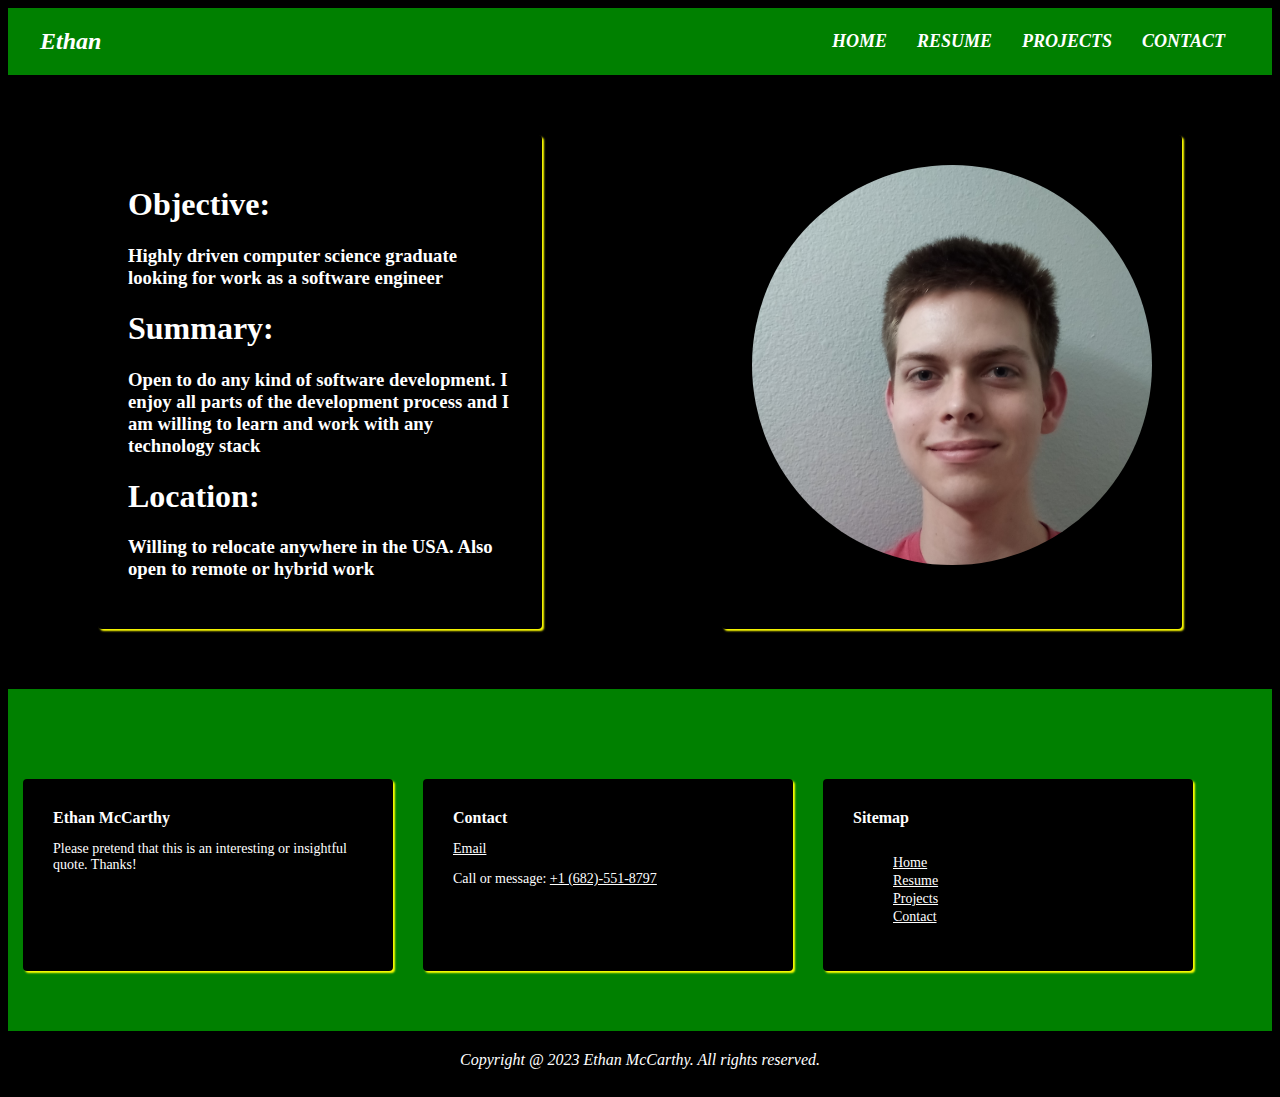
<file: index.html>
<!DOCTYPE html>
<html lang="en">
    <head>
        <meta charset="UTF-8">
        <meta http-equiv="X-UA-Compatible" content="IE=edge">
        <meta name="viewport" content="width=device-width, initial-scale=1.0">
        <link rel="stylesheet" href="styles.css">
        <!--define favicon here-->
    </head>

    <body>
        <header>
            <nav>
                <!--define a header image here-->
                <div class="logo-container">
                    <h2>Ethan</h2>
                </div>

                <div class="navigation-container">
                    <ul>
                        <li><a href="index.html">Home</a></li>
                        <li><a href="resume.html">Resume</a></li>
                        <li><a href="projects.html">Projects</a></li>
                        <li><a href="contact.html">Contact</a></li>
                    </ul>
                </div>
            </nav>
        </header>

        <section>
            <!-- short summary and image go here -->
            <div class="body-container">
                <div class="body-column">
                    <h1>Objective:</h1>
                    <h3>Highly driven computer science graduate looking for work as a software engineer</h3>

                    <h1>Summary:</h1>
                    <h3>Open to do any kind of software development. I enjoy all parts of the development process and I am willing to learn and work with any technology stack</h3>

                    <h1>Location:</h1>
                    <h3>Willing to relocate anywhere in the USA. Also open to remote or hybrid work</h3>
                </div>
                <div class = "body-column">
                    <div class="headshot">
                        <!-- TODO: move style to styles.css -->
                        <img src="img/headshot.jpg" alt="headshot">
                    </div>
                </div>
            </div>
        </section>

        <footer>
            <div class="footer-container">
                <div class="footer-column">
                    <h4>Ethan McCarthy</h4>
                    <p>Please pretend that this is an interesting or insightful quote. Thanks!</p>
                </div>
                <div class="footer-column">
                    <h4>Contact</h4>
                    <p><a href="mailto:EthaMCR@gmail.com?subject=Enquiry">Email</a></p>
                    <p>Call or message: <a href="tel:+16825518797">+1 (682)-551-8797</a></p>
                </div>
                <div class="footer-column">
                    <h4>Sitemap</h4>
                    <nav>
                        <ul>
                            <li><a href="index.html">Home</a></li>
                            <li><a href="resume.html">Resume</a></li>
                            <li><a href="projects.html">Projects</a></li>
                            <li><a href="contact.html">Contact</a></li>
                        </ul>
                    </nav>
                </div>
            </div>
            <div class="copyright">Copyright @ 2023 Ethan McCarthy. All rights reserved.</div>
        </footer>

    </body>
</html>
</file>
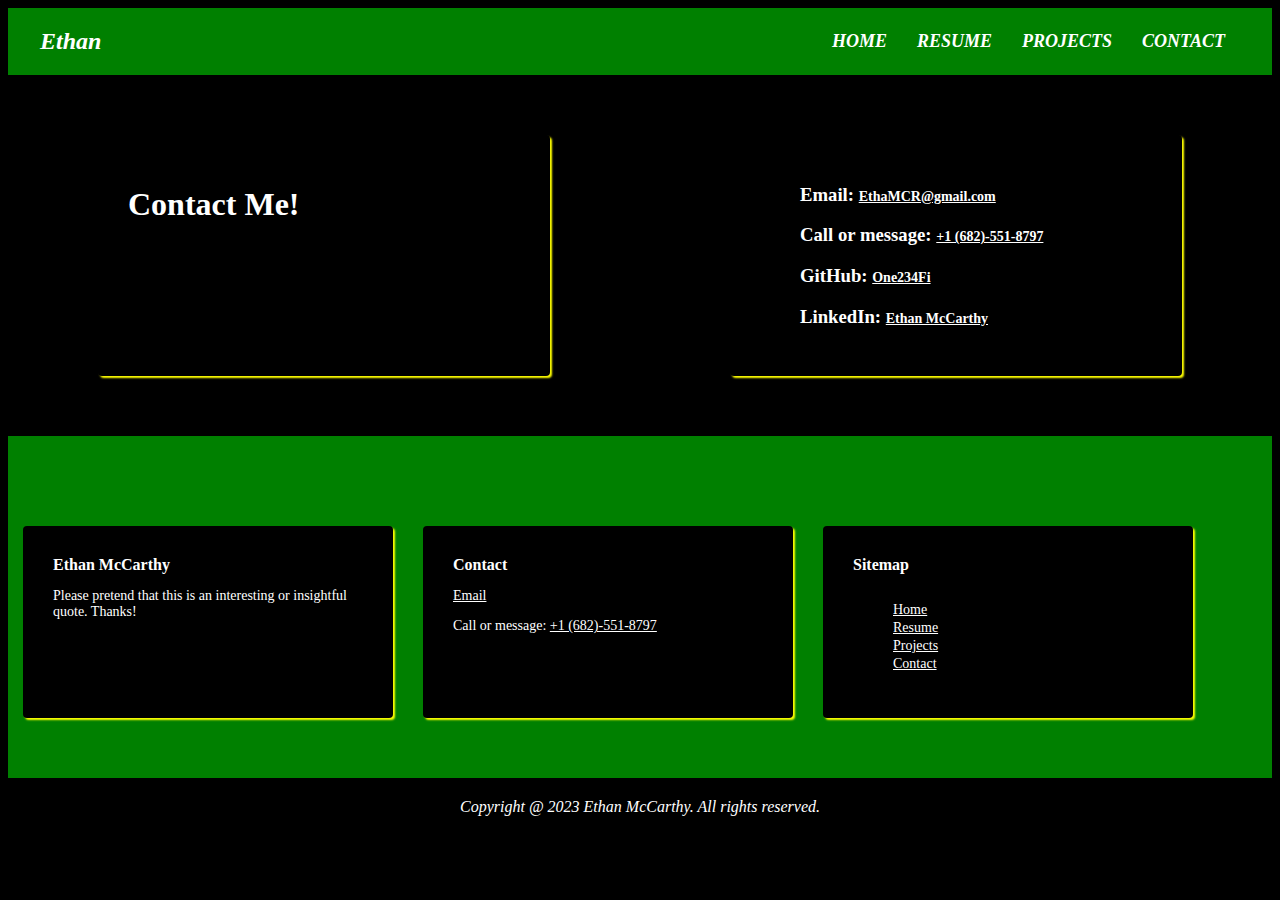
<file: contact.html>
<!DOCTYPE html>
<html lang="en">
    <head>
        <meta charset="UTF-8">
        <meta http-equiv="X-UA-Compatible" content="IE=edge">
        <meta name="viewport" content="width=device-width, initial-scale=1.0">
        <link rel="stylesheet" href="styles.css">
        <!--define favicon here-->
    </head>

    <body>
        <header>
            <nav>
                <!--define a header image here-->
                <div class="logo-container">
                    <h2>Ethan</h2>
                </div>

                <div class="navigation-container">
                    <ul>
                        <li><a href="index.html">Home</a></li>
                        <li><a href="resume.html">Resume</a></li>
                        <li><a href="projects.html">Projects</a></li>
                        <li><a href="contact.html">Contact</a></li>
                    </ul>
                </div>
            </nav>
        </header>

        <section>
            <!-- Email, Phone, LinkedIn, GitHub -->
            <div class="body-container">
                <div class="body-column">
                    <h1>Contact Me!</h1>
                </div>
                <div class="body-column">
                    <ul>
                        <h3>Email: <a href="mailto:EthaMCR@gmail.com?subject=Enquiry">EthaMCR@gmail.com</a></h3>
                        <h3>Call or message: <a href="tel:+16825518797">+1 (682)-551-8797</a></h3>
                        <h3>GitHub: <a href="https://github.com/One234Fi">One234Fi</a></h3>
                        <h3>LinkedIn: <a href="https://www.linkedin.com/in/ethan-mccarthy-547a08287/">Ethan McCarthy</a></h3>
                    </ul>
                </div>
            </div>
        </section>

        <footer>
            <div class="footer-container">
                <div class="footer-column">
                    <h4>Ethan McCarthy</h4>
                    <p>Please pretend that this is an interesting or insightful quote. Thanks!</p>
                </div>
                <div class="footer-column">
                    <h4>Contact</h4>
                    <p><a href="mailto:EthaMCR@gmail.com?subject=Enquiry">Email</a></p>
                    <p>Call or message: <a href="tel:+16825518797">+1 (682)-551-8797</a></p>
                </div>
                <div class="footer-column">
                    <h4>Sitemap</h4>
                    <nav>
                        <ul>
                            <li><a href="index.html">Home</a></li>
                            <li><a href="resume.html">Resume</a></li>
                            <li><a href="projects.html">Projects</a></li>
                            <li><a href="contact.html">Contact</a></li>
                        </ul>
                    </nav>
                </div>
            </div>
            <div class="copyright">Copyright @ 2023 Ethan McCarthy. All rights reserved.</div>
        </footer>
    </body>
</html>
</file>
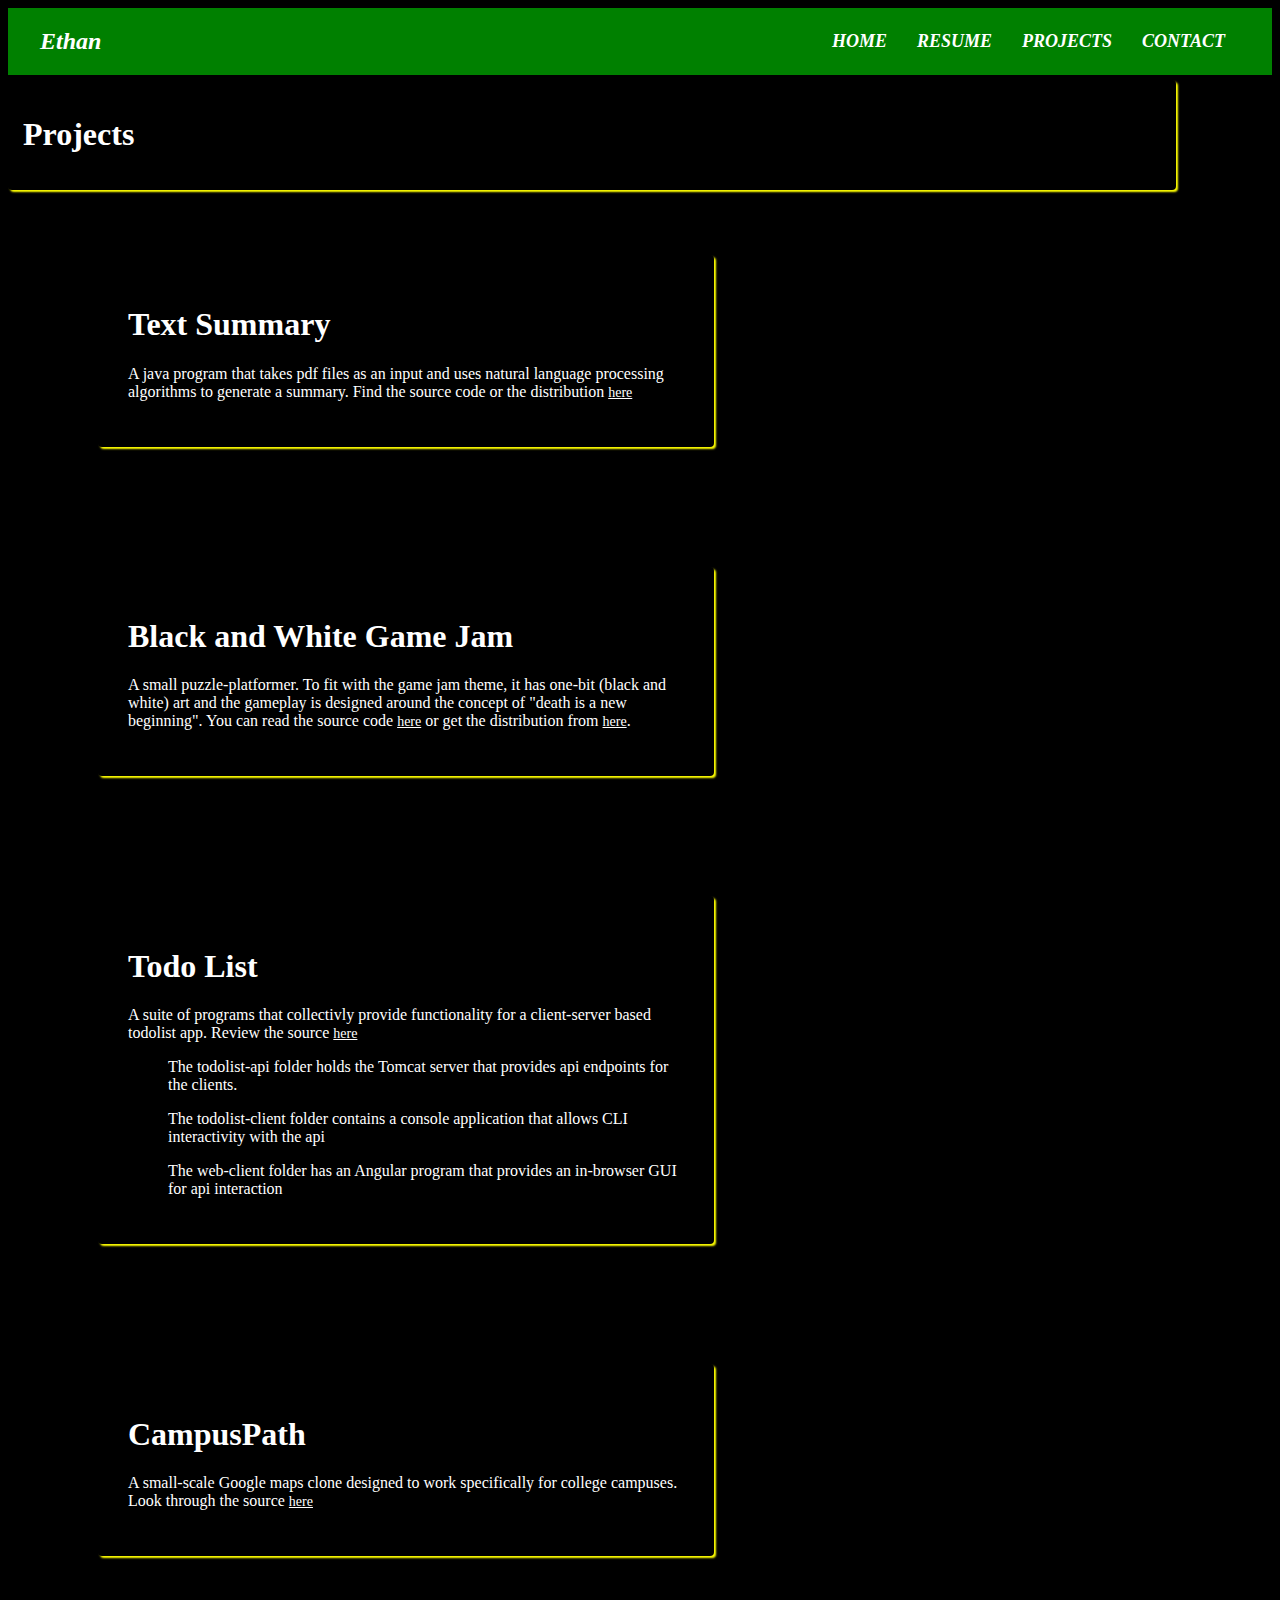
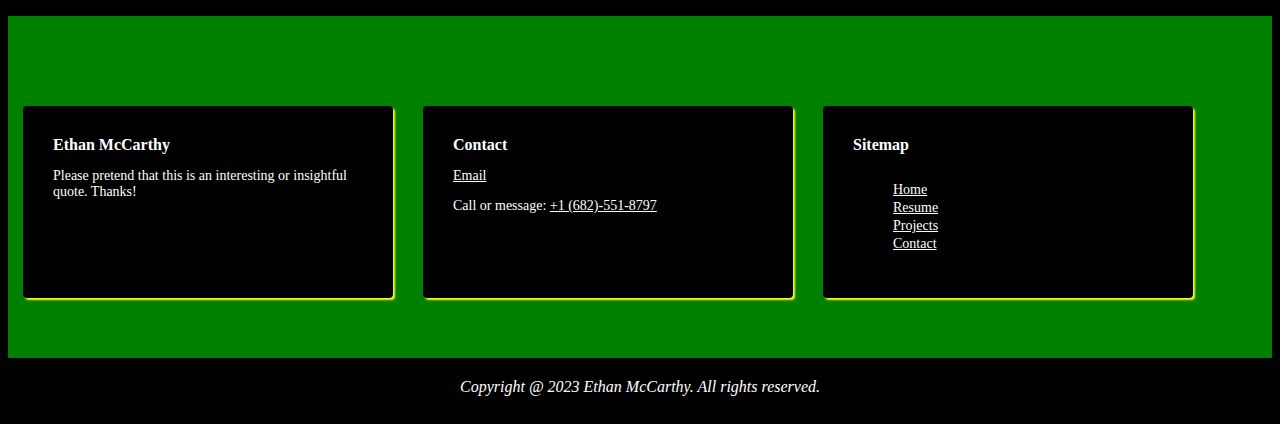
<file: projects.html>
<!DOCTYPE html>
<html lang="en">
    <head>
        <meta charset="UTF-8">
        <meta http-equiv="X-UA-Compatible" content="IE=edge">
        <meta name="viewport" content="width=device-width, initial-scale=1.0">
        <link rel="stylesheet" href="styles.css">
        <!--define favicon here-->
    </head>

    <body>
        <header>
            <nav>
                <!--define a header image here-->
                <div class="logo-container">
                    <h2>Ethan</h2>
                </div>

                <div class="navigation-container">
                    <ul>
                        <li><a href="index.html">Home</a></li>
                        <li><a href="resume.html">Resume</a></li>
                        <li><a href="projects.html">Projects</a></li>
                        <li><a href="contact.html">Contact</a></li>
                    </ul>
                </div>
            </nav>
        </header>

        <section>
            <!-- projects go here -->
            <div class="body-container">
                <div class="body-block">
                    <h1>Projects</h1>
                </div>
            </div>
            <div class = "body-container">
                <div class="body-column">
                    <h1>Text Summary</h1>
                    <p>
                        A java program that takes pdf files as an input and uses natural language processing algorithms to generate a summary.
                        Find the source code or the distribution <a href="https://github.com/One234Fi/TextSummary">here</a>
                    </p>
                </div>
            </div>
            <div class = "body-container">
                <div class="body-column">
                    <h1>Black and White Game Jam</h1>
                    <p>
                        A small puzzle-platformer. To fit with the game jam theme, it has one-bit (black and white) art and the gameplay is designed around the concept of "death is a new beginning". 
                        You can read the source code <a href="https://github.com/One234Fi/BlackAndWhiteJam22">here</a> or get the distribution from <a href="https://one234fi.itch.io/reginald-the-slime">here</a>.
                    </p>
                </div>
            </div>
            <div class = "body-container">
                <div class="body-column">
                    <h1>Todo List</h1>
                    <p>
                        A suite of programs that collectivly provide functionality for a client-server based todolist app.
                        Review the source <a href="https://github.com/One234Fi/todolist">here</a>
                    </p>
                    <ul>
                        <p>The todolist-api folder holds the Tomcat server that provides api endpoints for the clients.</p>
                        <p>The todolist-client folder contains a console application that allows CLI interactivity with the api</p>
                        <p>The web-client folder has an Angular program that provides an in-browser GUI for api interaction</p>
                    </ul>
                </div>
            </div>
            <div class = "body-container">
                <div class="body-column">
                    <h1>CampusPath</h1>
                    <p>
                        A small-scale Google maps clone designed to work specifically for college campuses.
                        Look through the source <a href="https://github.com/CampusPath/CampusPath">here</a>
                    </p>
                </div>
            </div>
        </section>

        <footer>
            <div class="footer-container">
                <div class="footer-column">
                    <h4>Ethan McCarthy</h4>
                    <p>Please pretend that this is an interesting or insightful quote. Thanks!</p>
                </div>
                <div class="footer-column">
                    <h4>Contact</h4>
                    <p><a href="mailto:EthaMCR@gmail.com?subject=Enquiry">Email</a></p>
                    <p>Call or message: <a href="tel:+16825518797">+1 (682)-551-8797</a></p>
                </div>
                <div class="footer-column">
                    <h4>Sitemap</h4>
                    <nav>
                        <ul>
                            <li><a href="index.html">Home</a></li>
                            <li><a href="resume.html">Resume</a></li>
                            <li><a href="projects.html">Projects</a></li>
                            <li><a href="contact.html">Contact</a></li>
                        </ul>
                    </nav>
                </div>
            </div>
            <div class="copyright">Copyright @ 2023 Ethan McCarthy. All rights reserved.</div>
        </footer>

    </body>
</html>
</file>
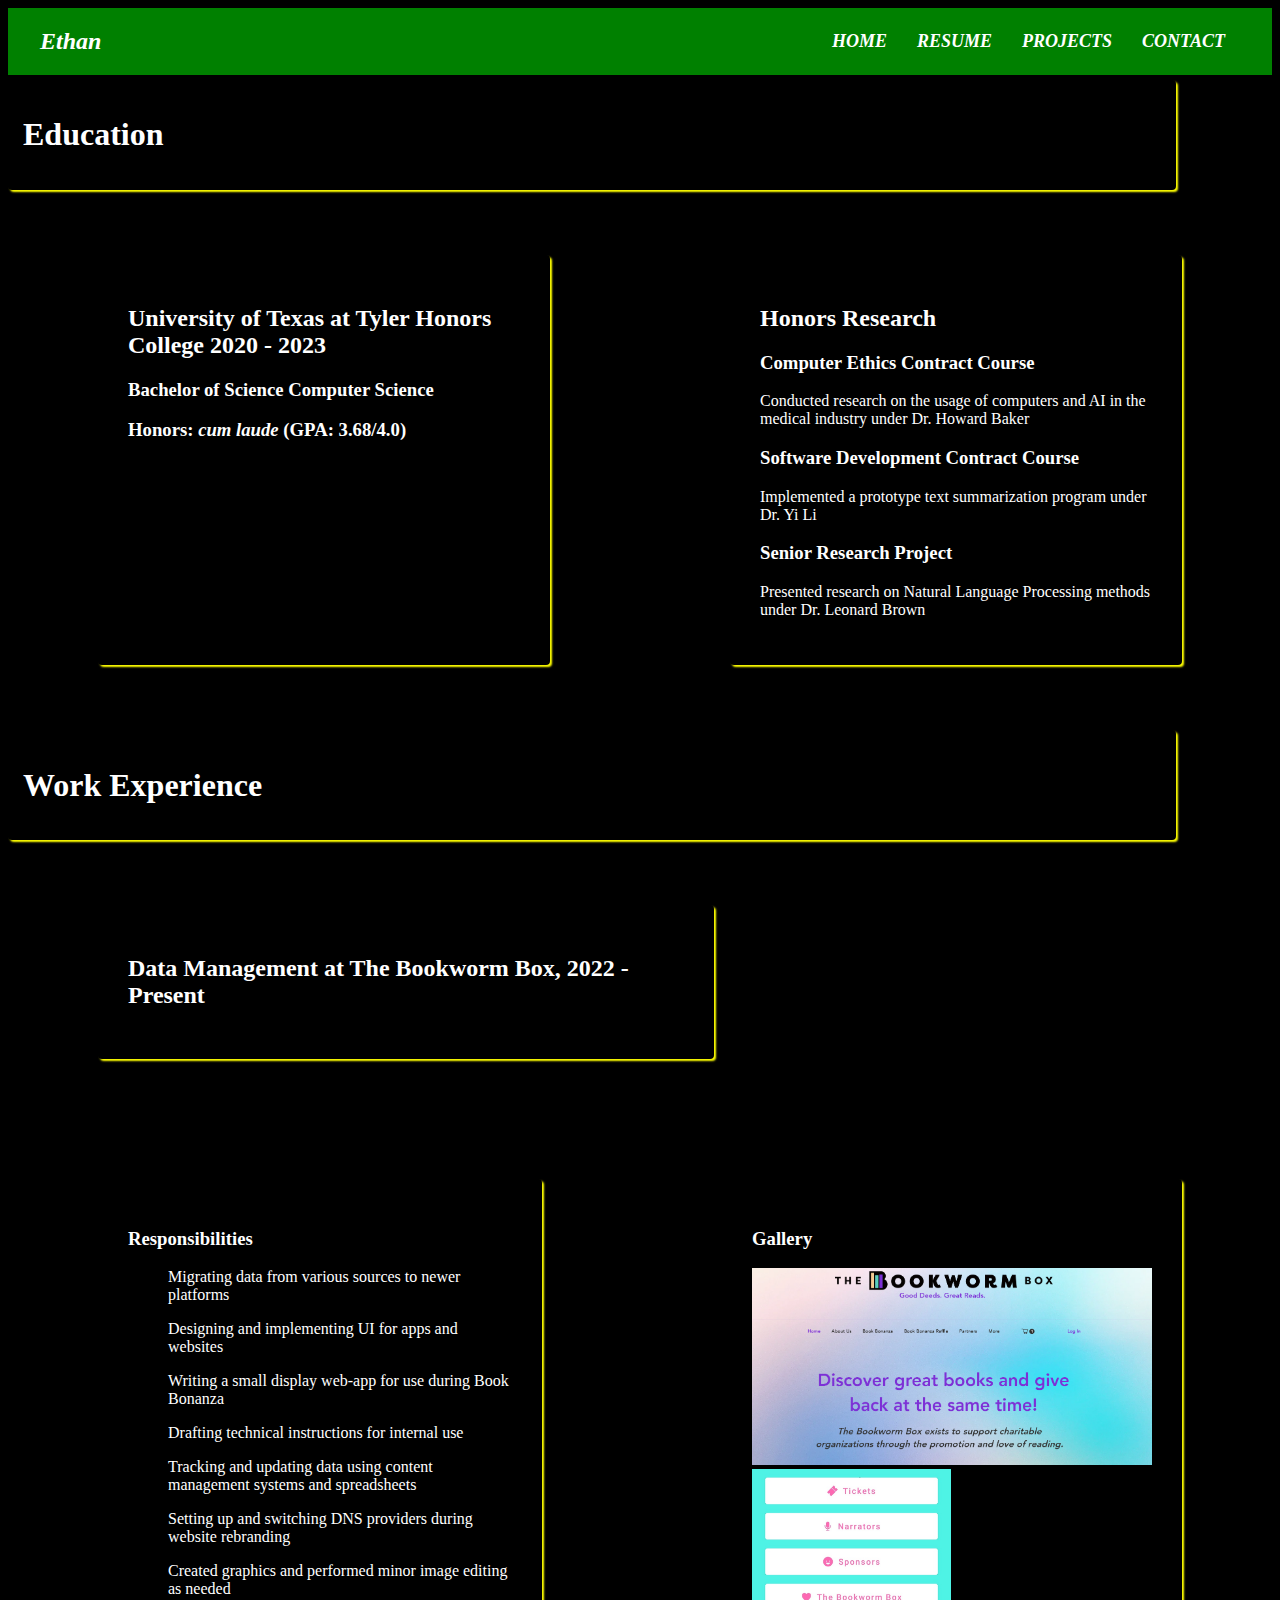
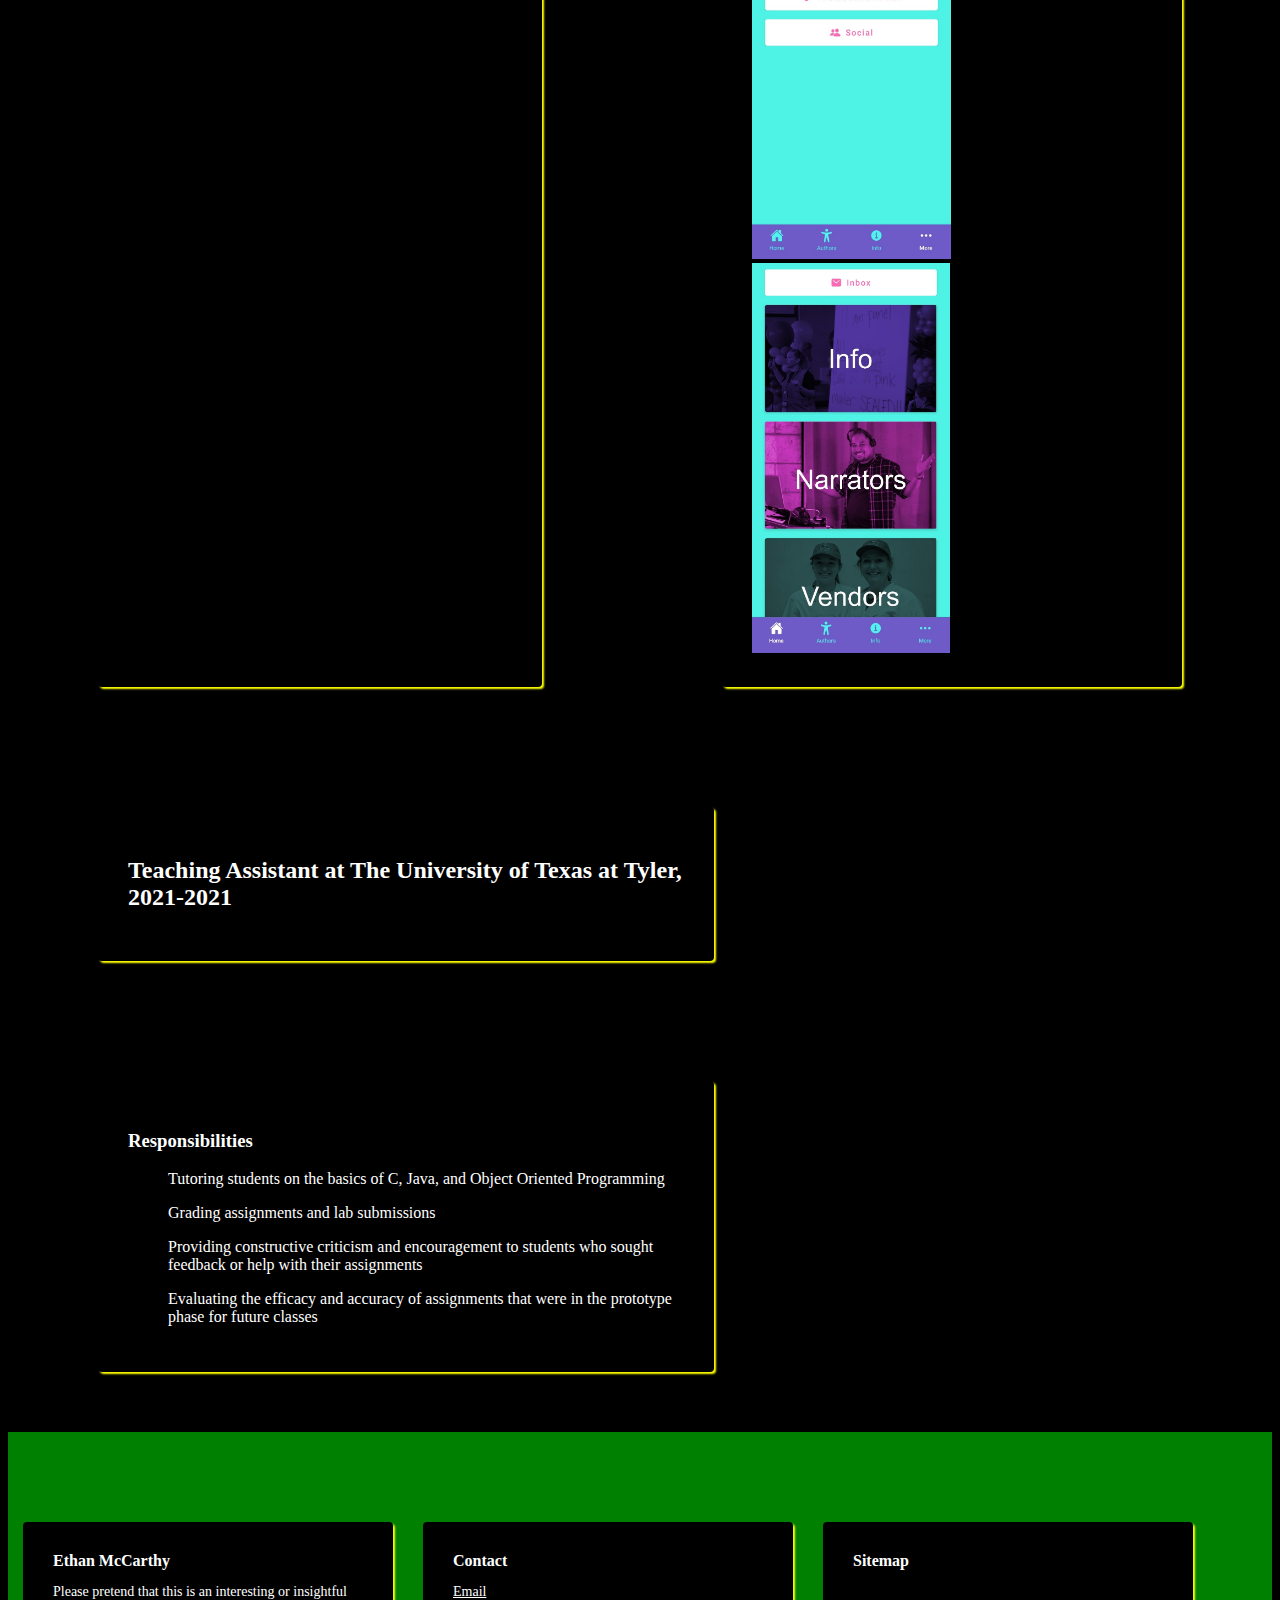
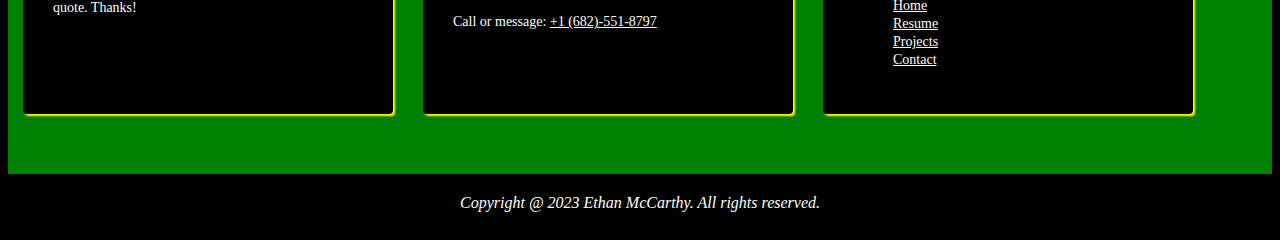
<file: resume.html>
<!DOCTYPE html>
<html lang="en">
    <head>
        <meta charset="UTF-8">
        <meta http-equiv="X-UA-Compatible" content="IE=edge">
        <meta name="viewport" content="width=device-width, initial-scale=1.0">
        <link rel="stylesheet" href="styles.css">
        <!--define favicon here-->
    </head>

    <body>
        <header>
            <nav>
                <!--define a header image here-->
                <div class="logo-container">
                    <h2>Ethan</h2>
                </div>

                <div class="navigation-container">
                    <ul>
                        <li><a href="index.html">Home</a></li>
                        <li><a href="resume.html">Resume</a></li>
                        <li><a href="projects.html">Projects</a></li>
                        <li><a href="contact.html">Contact</a></li>
                    </ul>
                </div>
            </nav>
        </header>

        <section>
            <!-- resume goes here -->
            <div class="body-container">
                <div class="body-block">
                    <h1>Education</h1>
                </div>
            </div>
            <div class="body-container">
                <div class="body-column">
                    <h2>University of Texas at Tyler Honors College 2020 - 2023</h2>
                    <h3>Bachelor of Science Computer Science</h3>
                    <h3>Honors: <i>cum laude</i> (GPA: 3.68/4.0)</h3>
                </div>
                <div class="body-column">
                    <h2>Honors Research</h2>
                    <h3>Computer Ethics Contract Course</h3>
                    <p>Conducted research on the usage of computers and AI in the medical industry under Dr. Howard Baker</p>
                    <h3>Software Development Contract Course</h3>
                    <p>Implemented a prototype text summarization program under Dr. Yi Li</p>
                    <h3>Senior Research Project</h3>
                    <p>Presented research on Natural Language Processing methods under Dr. Leonard Brown</p>
                </div>
            </div>
            <div class="body-container">
                <div class="body-block">
                    <h1>Work Experience</h1>
                </div>
            </div>
            <div class="body-container">
                <div class="body-column">
                    <h2>Data Management at The Bookworm Box, 2022 - Present</h2>
                </div>
            </div>
            <div class="body-container">
                <div class="body-column">
                    <h3>Responsibilities</h3>
                    <ul>
                        <p>Migrating data from various sources to newer platforms</p>
                        <p>Designing and implementing UI for apps and websites</p>
                        <p>Writing a small display web-app for use during Book Bonanza</p>
                        <p>Drafting technical instructions for internal use</p>
                        <p>Tracking and updating data using content management systems and spreadsheets</p>
                        <p>Setting up and switching DNS providers during website rebranding</p>
                        <p>Created graphics and performed minor image editing as needed</p>
                    </ul>
                </div>
                <div class="body-column">
                    <h3>Gallery</h3>
                    <img class="gallery" src="img/website_ss.png">
                    <img class="gallery" src="img/gc_app_ss1.jpg">
                    <img class="gallery" src="img/gc_app_ss2.jpg">
                </div>
            </div>
            <div class="body-container">
                <div class="body-column">
                    <h2>Teaching Assistant at The University of Texas at Tyler, 2021-2021</h2>
                </div>
            </div>
            <div class="body-container">
                <div class="body-column">
                    <h3>Responsibilities</h3>
                    <ul>
                        <p>Tutoring students on the basics of C, Java, and Object Oriented Programming</p>
                        <p>Grading assignments and lab submissions</p>
                        <p>Providing constructive criticism and encouragement to students who sought feedback or help with their assignments</p>
                        <p>Evaluating the efficacy and accuracy of assignments that were in the prototype phase for future classes</p>
                    </ul>
                </div>
            </div>
        </section>

        <footer>
            <div class="footer-container">
                <div class="footer-column">
                    <h4>Ethan McCarthy</h4>
                    <p>Please pretend that this is an interesting or insightful quote. Thanks!</p>
                </div>
                <div class="footer-column">
                    <h4>Contact</h4>
                    <p><a href="mailto:EthaMCR@gmail.com?subject=Enquiry">Email</a></p>
                    <p>Call or message: <a href="tel:+16825518797">+1 (682)-551-8797</a></p>
                </div>
                <div class="footer-column">
                    <h4>Sitemap</h4>
                    <nav>
                        <ul>
                            <li><a href="index.html">Home</a></li>
                            <li><a href="resume.html">Resume</a></li>
                            <li><a href="projects.html">Projects</a></li>
                            <li><a href="contact.html">Contact</a></li>
                        </ul>
                    </nav>
                </div>
            </div>
            <div class="copyright">Copyright @ 2023 Ethan McCarthy. All rights reserved.</div>
        </footer>

    </body>
</html>
</file>
<file: styles.css>
body {
    background: black;
    color: white;
}
.headshot img {
   width: 200px;
   height: 200px;
   border-radius: 50%;
}
body .body-container .body-column, .body-block {
    margin-top: 5px;
    margin-bottom: 5px;
    padding: 15px;
    border-radius: 4px;
    background: black;
    box-shadow: 2px 2px 2px yellow;
}
.gallery {
    max-width: 200px;
    max-height: 390px;
}
@media (min-width: 768px) {
    body .body-container, .body-block {
        display: flex;
        justify-content: space-between;
    }
    body .body-container .body-column {
        margin: 60px 90px 60px;
        padding: 30px;
        flex-basis: 44%;
    }
    body .body-block {
        flex-basis: 90%;
    }
    .headshot img {
        width: 400px;
        height: 400px;
        border-radius: 50%;
    }
    .gallery {
        max-width: 400px;
        max-height: 390px;
    }
}


header {
    background-color: green;
}
nav {
    max-width: 1200px;
    margin: 0 auto;
    display: flex;
    align-items: center;
}
nav .logo-container {
    max-width: 130px;
}
@media (min-width: 768px) {
    nav .logo-container {
        max-width: 250px;
    }
}
nav .logo-container a img {
    margin: 15px 5px;
}
nav .navigation-container {
    width: 100%;
}
nav .navigation-container ul {
  padding: 0;
  margin: 0;
  display: flex;
  justify-content: flex-end;
  align-items: center;
}
nav .navigation-container ul li {
  list-style: none;
  padding: 0;
  margin: 0;
}
nav .navigation-container ul li a {
  text-decoration: none;
  text-transform: uppercase;
  font-weight: 700;
  font-size: .75rem;
  font-style: italic;
  color: white;
  padding: 10px 5px;
  transition: all 0.9s ease-out;
}
nav .logo-container h2 {
    font-style: italic;
}
@media (min-width: 768px) {
  nav .navigation-container ul li a {
    font-size: 1.125rem;
    padding: 30px 15px;
  }
}
nav .navigation-container ul li a:hover {
  background-color: yellow;
  color: black;
}


footer {
    background-color: green;
    padding: 90px 0 0;
}
footer .footer-container {
    max-width: 1200px;
    margin: 0, auto;
}
footer .footer-container p, a, h4 {
    color: white;
}
footer .footer-container h4 {
    margin: 0 0 10px;
}
footer .footer-container p, a {
    font-size: .875rem;
}
footer .footer-container img {
    max-width: 200px;
}
footer .footer-container .footer-column {
    margin: 0 7px 7px;
    padding: 15px;
    border-radius: 4px;
    background: black;
    box-shadow: 2px 2px 2px yellow;
}
footer .footer-container .footer-column ul li {
    list-style: none;
}
@media (min-width: 768px) {
    footer .footer-container {
        display: flex;
        justify-content: space-between;
    }
    footer .footer-container .footer-column {
        margin: 0 15px 60px;
        padding: 30px;
        flex-basis: 32%;
    }
}
footer .copyright {
    padding: 20px 15px;
    background-color: black;
    text-align: center;
    font-style: italic;
    color: white;
}
</file>
